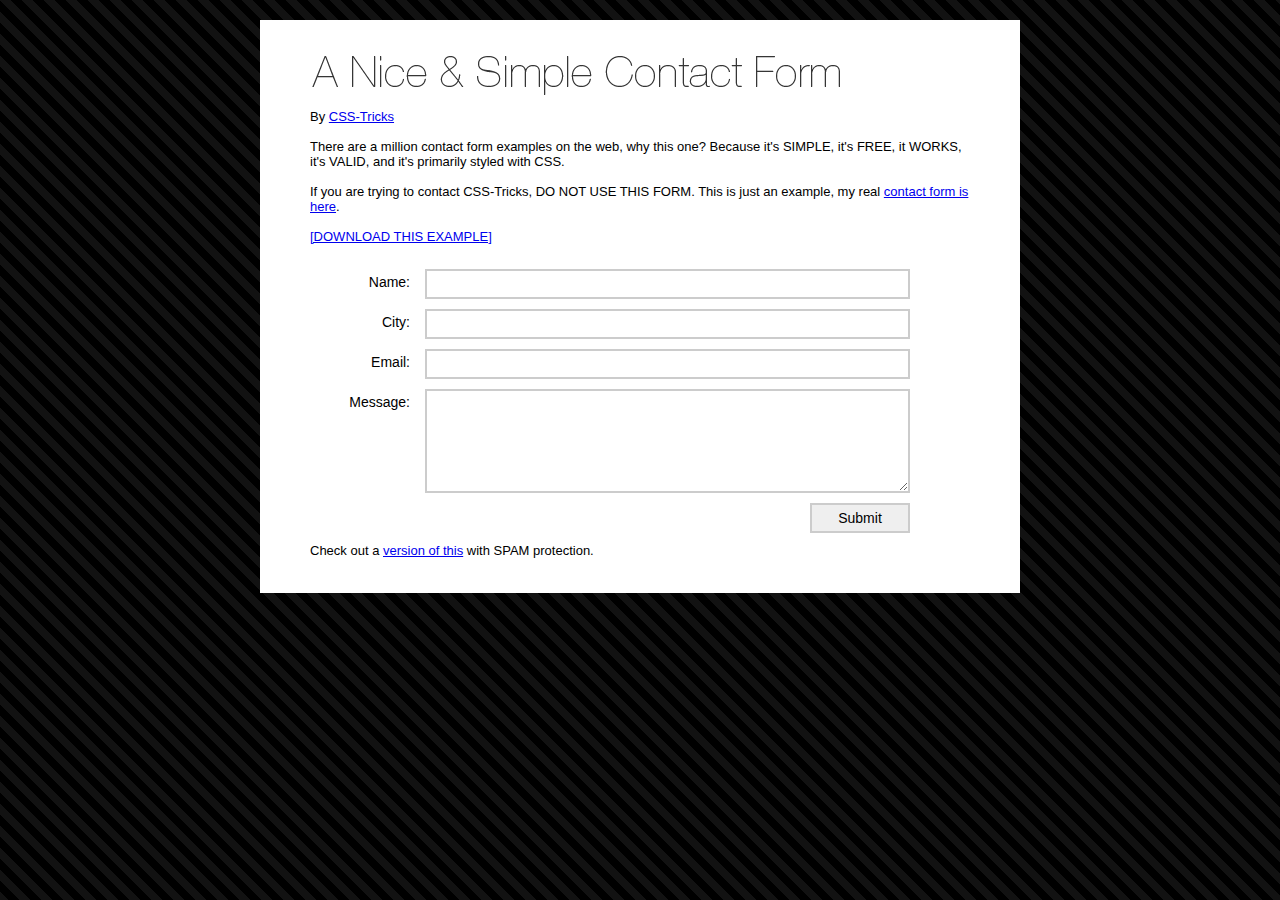
<file: contact-form/index.html>
<!DOCTYPE html PUBLIC "-//W3C//DTD XHTML 1.0 Transitional//EN" "http://www.w3.org/TR/xhtml1/DTD/xhtml1-transitional.dtd">
<html xmlns="http://www.w3.org/1999/xhtml">

<head>
	<title>A Nice &amp; Simple Contact Form</title>
	
	<meta http-equiv="Content-Type" content="text/html; charset=UTF-8" />
	
	<link rel="stylesheet" type="text/css" href="style.css" />
</head>

<body>

	<div id="page-wrap">

		<img src="images/title.gif" alt="A Nice &amp; Simple Contact Form" /><br /><br />
		<p>By <a href="http://css-tricks.com">CSS-Tricks</a></p>
		
		<p>There are a million contact form examples on the web, why this one? Because it's SIMPLE, it's FREE, it WORKS, it's VALID, and it's primarily styled with CSS.</p>
		
		<p>If you are trying to contact CSS-Tricks, DO NOT USE THIS FORM. This is just an example, my real <a href="http://css-tricks.com/contact/">contact form is here</a>.</p>
		
		<p><a href="http://css-tricks.com/examples/NiceSimpleContactForm.zip">[DOWNLOAD THIS EXAMPLE]</a></p>
				
		<div id="contact-area">
			
			<form method="post" action="contactengine.php">
				<label for="Name">Name:</label>
				<input type="text" name="Name" id="Name" />
				
				<label for="City">City:</label>
				<input type="text" name="City" id="City" />
	
				<label for="Email">Email:</label>
				<input type="text" name="Email" id="Email" />
				
				<label for="Message">Message:</label><br />
				<textarea name="Message" rows="20" cols="20" id="Message"></textarea>

				<input type="submit" name="submit" value="Submit" class="submit-button" />
			</form>
			
			<div style="clear: both;"></div>
			
			<p>Check out a <a href="http://css-tricks.com/examples/NiceSimpleContactForm2">version of this</a> with SPAM protection.</p>
		
		</div>
	
	</div>

</body>

</html>
</file>
<file: contact-form/style.css>
* {
	margin: 0;
	padding: 0;
}

body {
	font-size: 62.5%;
	font-family: Helvetica, sans-serif;
	background: url(images/stripe.png) repeat;
}

p {
	font-size: 1.3em;
	margin-bottom: 15px;
}

#page-wrap {
	width: 660px;
	background: white;
	padding: 20px 50px 20px 50px;
	margin: 20px auto;
	min-height: 500px;
	height: auto !important;
	height: 500px;
}

#contact-area {
	width: 600px;
	margin-top: 25px;
}

#contact-area input, #contact-area textarea {
	padding: 5px;
	width: 471px;
	font-family: Helvetica, sans-serif;
	font-size: 1.4em;
	margin: 0px 0px 10px 0px;
	border: 2px solid #ccc;
}

#contact-area textarea {
	height: 90px;
}

#contact-area textarea:focus, #contact-area input:focus {
	border: 2px solid #900;
}

#contact-area input.submit-button {
	width: 100px;
	float: right;
}

label {
	float: left;
	text-align: right;
	margin-right: 15px;
	width: 100px;
	padding-top: 5px;
	font-size: 1.4em;
}
</file>
